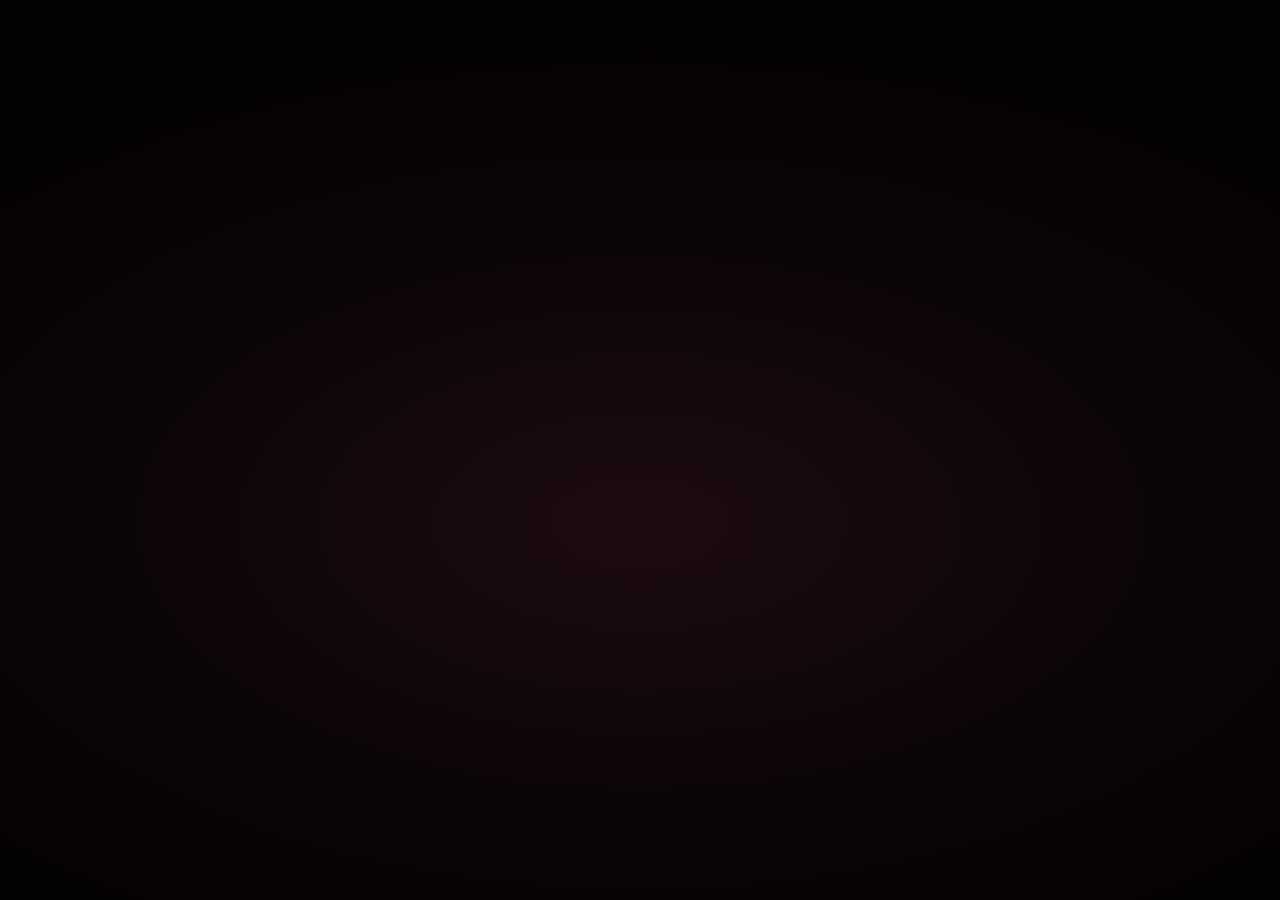
<file: film.html>
<!doctype html>
<html lang="en">
<head>
<meta charset="utf-8">
<meta name="viewport" content="width=device-width, initial-scale=1">
<title>Invitation film</title>
<link rel="preconnect" href="https://fonts.googleapis.com">
<link rel="preconnect" href="https://fonts.gstatic.com" crossorigin>
<link href="https://fonts.googleapis.com/css2?family=Cinzel:wght@400;500;600;700&family=Cormorant+Garamond:ital,wght@0,400;0,500;0,600;1,400;1,500&family=Great+Vibes&display=swap" rel="stylesheet">
<link rel="stylesheet" href="css/style.css">
<link rel="stylesheet" href="css/film.css">
<script>
/* deterministic randomness so the film renders identically every time */
(function(){let s=20270202;Math.random=function(){s|=0;s=s+0x6D2B79F5|0;let t=Math.imul(s^s>>>15,1|s);t=t+Math.imul(t^t>>>7,61|t)^t;return((t^t>>>14)>>>0)/4294967296;};})();
document.documentElement.classList.add('js');
</script>
</head>
<body class="film">
<svg width="0" height="0" style="position:absolute" aria-hidden="true">
  <defs><linearGradient id="gold-grad" x1="0" y1="0" x2="1" y2="1"><stop offset="0" stop-color="#fff2bf"/><stop offset=".3" stop-color="#e9c75f"/><stop offset=".6" stop-color="#a87b25"/><stop offset="1" stop-color="#f5d77a"/></linearGradient></defs>
</svg>

<!-- scene 2: courtyard + car + couple -->
<section id="arrival">
  <div class="camera">
    <div class="sky"><div class="stars"></div><div class="stars s2"></div><div class="moon"></div></div>
    <div class="pan" data-palace></div>
    <div class="ground"><div class="ground-glow"></div></div>
    <div class="distant-light"></div>
    <div class="car-wrap"><div class="car-shadow"></div><div class="beam-ground"></div><div class="headbeam"></div><div data-car></div></div>
    <canvas id="arrival-canvas"></canvas>
    <div class="lanterns"></div>
    <div class="fg-arch"><div class="toran"></div></div>
    <div class="pillar pillar-l"></div>
    <div class="pillar pillar-r"></div>
  </div>
  <div class="iris-flash"></div>
  <div class="couple-reveal">
    <div class="couple-halo"></div>
    <figure class="couple-frame"><div class="couple-art" data-couple></div></figure>
    <h2 class="couple-names"><span class="cn cn-bride gold-text" data-w="bride"></span><span class="cn-amp">WITH</span><span class="cn cn-groom gold-text" data-w="groom"></span></h2>
    <p class="couple-line">request the honour of your presence</p>
    <p class="couple-date" data-w="date"></p>
  </div>
</section>

<!-- scene 1: light, emblem, palace doors -->
<section id="intro">
  <div class="intro-stage">
    <div class="intro-floor"></div>
    <div class="light-spill"></div>
    <div class="doors">
      <div class="door-frame"></div><div class="door-inner-light"></div>
      <div class="door door-left"><div class="door-medallion"></div><div class="door-panel"></div><div class="door-ring"></div></div>
      <div class="door door-right"><div class="door-medallion"></div><div class="door-panel"></div><div class="door-ring"></div></div>
      <div class="door-gap"></div>
    </div>
    <div class="emblem-wrap" data-emblem></div>
    <div class="intro-copy">
      <p class="intro-kicker">॥ Shree Ganeshaya Namah ॥</p>
      <h1 class="intro-title">You are invited</h1>
      <p class="intro-sub">to the wedding of our beloved daughter<span class="intro-names"><span data-w="bride"></span> <em class="intro-with">with</em> <span data-w="groom"></span></span></p>
    </div>
  </div>
  <canvas id="intro-canvas"></canvas>
  <div class="intro-flash"></div>
</section>

<!-- scene 4: closing card -->
<section class="film-end">
  <canvas id="fe-canvas"></canvas>
  <div class="fe-frame"></div>
  <div class="fe-mono" data-emblem></div>
  <p class="fe-item fe-dear">Dear Family &amp; Friends,</p>
  <p class="fe-item fe-kick" data-w="hosts"></p>
  <p class="fe-item fe-line">invite you to the wedding of their daughter</p>
  <p class="fe-item fe-names"><span class="nm gold-text" data-w="bride"></span><span class="nm-with">with</span><span class="nm gold-text" data-w="groom"></span></p>
  <p class="fe-item fe-son">son of <span data-w="groomParents"></span></p>
  <p class="fe-item fe-date" data-w="dateLong"></p>
  <p class="fe-item fe-venue" data-w="venue"></p>
  <div class="fe-item fe-events" data-fe-events></div>
  <p class="fe-item fe-cta">Scan your invitation card to enter the palace</p>
</section>

<script src="https://cdnjs.cloudflare.com/ajax/libs/gsap/3.12.5/gsap.min.js"></script>
<script src="js/config.js"></script>
<script src="js/audio.js"></script>
<script src="js/fx.js"></script>
<script src="js/build.js"></script>
<script src="js/film.js"></script>
</body>
</html>
</file>
<file: css/style.css>
/* =========================================================
   ROYAL WEDDING — cinematic stylesheet
   ========================================================= */
:root{
  --ink:#070304;
  --night:#12070c;
  --maroon:#5c0f22;
  --velvet:#7d0a1f;
  --gold:#d4af37;
  --gold-l:#f5d77a;
  --gold-xl:#fff1c1;
  --gold-d:#9a7424;
  --ivory:#fbf3e4;
  --ivory-2:rgba(251,243,228,.74);
  --serif:"Cormorant Garamond",Georgia,"Times New Roman",serif;
  --display:"Cinzel",Georgia,serif;
  --script:"Great Vibes","Pinyon Script",cursive;
  --ease:cubic-bezier(.22,1,.36,1);
}
*,*::before,*::after{box-sizing:border-box;margin:0;padding:0}
html{background:var(--ink);-webkit-text-size-adjust:100%;overflow-anchor:none}
body{background:var(--ink);color:var(--ivory);font-family:var(--serif);font-size:clamp(17px,.5vw + 14px,21px);line-height:1.6;overflow-x:hidden;-webkit-font-smoothing:antialiased;text-rendering:optimizeLegibility}
body.is-locked{overflow:hidden}
img,svg,canvas{display:block}
button,input,select,textarea{font:inherit;color:inherit}
a{color:inherit}
::selection{background:rgba(212,175,55,.35);color:#fff}
:focus-visible{outline:2px solid var(--gold-l);outline-offset:3px}

.gold-text{background:linear-gradient(100deg,#9a7424 0%,#f5d77a 20%,#fff4c8 32%,#d4af37 48%,#8a6420 64%,#f5d77a 82%,#9a7424 100%);background-size:200% 100%;-webkit-background-clip:text;background-clip:text;color:transparent;-webkit-text-fill-color:transparent;animation:shimmer 7s linear infinite}
/* script capitals (S, R…) swash above the line box; background-clip:text only paints inside the box,
   so give gold script text breathing room or the tops get cut off */
.cn,.finale-names,.fe-names .nm,.couple-names .gold-text{padding-top:.28em;padding-bottom:.18em}
@keyframes shimmer{from{background-position:0% 0}to{background-position:-200% 0}}
@keyframes spin{to{transform:rotate(360deg)}}
@keyframes swing{from{transform:rotate(-2.4deg)}to{transform:rotate(2.4deg)}}
@keyframes flicker{0%,100%{opacity:1}8%{opacity:.82}12%{opacity:.95}30%{opacity:.88}46%{opacity:1}58%{opacity:.78}64%{opacity:.96}80%{opacity:.86}}

.eyebrow{font-family:var(--display);letter-spacing:.38em;text-transform:uppercase;font-size:.72rem;color:var(--gold)}
.sec-head{position:relative;z-index:2;text-align:center;padding:20vh 16px 8vh}
.sec-title{font-family:var(--display);font-weight:600;font-size:clamp(2.4rem,6.4vw,5.6rem);line-height:1.05;letter-spacing:.04em;color:var(--gold-l);text-shadow:0 0 34px rgba(212,175,55,.28);margin-top:.25em;perspective:700px}
.sec-sub{max-width:38ch;margin:1.1rem auto 0;font-style:italic;color:var(--ivory-2);font-size:1.15em}
.sw{display:inline-block;white-space:nowrap}
.sc{display:inline-block;will-change:transform}

/* ---------- buttons ---------- */
.btn-royal{position:relative;overflow:hidden;display:inline-flex;align-items:center;justify-content:center;gap:.6em;min-height:52px;padding:1em 2.5em;font-family:var(--display);font-size:.8rem;font-weight:600;letter-spacing:.3em;text-transform:uppercase;color:#1f0f04;background:linear-gradient(135deg,#fbeab0 0%,#d4af37 40%,#a8802a 68%,#f0cf6a 100%);border:0;border-radius:999px;cursor:pointer;box-shadow:0 12px 34px -12px rgba(212,175,55,.7),inset 0 1px 0 rgba(255,255,255,.65),inset 0 -2px 6px rgba(120,80,10,.35);transition:box-shadow .5s var(--ease)}
.btn-royal,.btn-ghost{text-decoration:none}
.btn-royal:hover{box-shadow:0 18px 46px -10px rgba(245,215,122,.85),inset 0 1px 0 rgba(255,255,255,.75),inset 0 -2px 6px rgba(120,80,10,.35)}
.btn-royal > span{position:relative;z-index:1}
.btn-ghost{position:relative;overflow:hidden;display:inline-flex;align-items:center;justify-content:center;min-height:44px;padding:.8em 1.8em;font-family:var(--display);font-size:.68rem;letter-spacing:.28em;text-transform:uppercase;color:var(--gold-l);background:transparent;border:1px solid rgba(212,175,55,.5);border-radius:999px;cursor:pointer;transition:background .4s,border-color .4s,color .4s}
.btn-ghost:hover{background:rgba(212,175,55,.12);border-color:var(--gold-l);color:var(--gold-xl)}
.ripple{position:absolute;border-radius:50%;pointer-events:none;background:radial-gradient(circle,rgba(255,255,255,.85),rgba(255,236,170,.35) 40%,transparent 70%)}

/* ---------- cursor + global fx ---------- */
.cursor{display:none}
.has-cursor .cursor{display:block}
.cursor-dot,.cursor-ring{position:fixed;left:0;top:0;pointer-events:none;z-index:10000;border-radius:50%}
.cursor-dot{width:6px;height:6px;margin:-3px 0 0 -3px;background:var(--gold-xl);box-shadow:0 0 12px 2px rgba(245,215,122,.8)}
.cursor-ring{width:38px;height:38px;margin:-19px 0 0 -19px;border:1px solid rgba(212,175,55,.55);transition:width .4s var(--ease),height .4s var(--ease),margin .4s var(--ease),background-color .4s,border-color .4s}
.cursor.is-hover .cursor-ring{width:68px;height:68px;margin:-34px 0 0 -34px;background:rgba(212,175,55,.08);border-color:var(--gold-l)}
.cursor.is-down .cursor-ring{width:26px;height:26px;margin:-13px 0 0 -13px}
@media (hover:hover) and (pointer:fine){.has-cursor,.has-cursor a,.has-cursor button,.has-cursor label{cursor:none}}
#fx-global{position:fixed;inset:0;width:100vw;height:100vh;pointer-events:none;z-index:150}

/* =========================================================
   INTRO
   ========================================================= */
#intro{position:fixed;inset:0;z-index:200;overflow:hidden;background:radial-gradient(ellipse 80% 60% at 50% 58%,#1d0b11 0%,#0a0406 55%,#030102 100%)}
#intro-canvas{position:absolute;inset:0;width:100%;height:100%;z-index:5;pointer-events:none}
.intro-stage{position:absolute;inset:0;perspective:1500px;perspective-origin:50% 42%;transform-origin:50% 50%}
.intro-floor{position:absolute;left:0;right:0;bottom:0;height:16vh;background:linear-gradient(to bottom,rgba(70,20,26,0),rgba(70,20,26,.55) 25%,#14060a);opacity:0}
.doors{--dw:min(76vw,540px);--dh:min(70vh,700px);position:absolute;left:50%;bottom:9vh;width:var(--dw);height:var(--dh);margin-left:calc(var(--dw) / -2);transform-style:preserve-3d;opacity:0}
.door-frame{position:absolute;inset:-24px -24px -4px;border-radius:50% 50% 0 0/26% 26% 0 0;background:linear-gradient(90deg,#5e4012,#e6c463 14%,#8a6420 30%,#d4af37 50%,#8a6420 70%,#e6c463 86%,#5e4012);box-shadow:0 0 80px rgba(212,175,55,.18);transform:translateZ(-2px)}
.door-frame::before{content:"";position:absolute;inset:9px 9px 0;border-radius:50% 50% 0 0/26% 26% 0 0;background:#120508}
.door-inner-light{position:absolute;inset:0;border-radius:50% 50% 0 0/26% 26% 0 0;background:radial-gradient(ellipse 60% 58% at 50% 62%,#fffdf5 0%,#ffeab0 22%,#f2b552 48%,#8a4214 78%,#2a0d05 100%);transform:translateZ(-1px)}
.door{position:absolute;top:0;bottom:0;width:50%;overflow:hidden;
  background:
    radial-gradient(circle at 50% 50%,#ffe9a6 0 1.5px,#a57a26 2.1px,rgba(0,0,0,.45) 3.1px,transparent 3.6px) 0 0/28px 28px,
    linear-gradient(90deg,#2c0710,#5d1022 30%,#6e1427 50%,#5d1022 70%,#2c0710);
  box-shadow:inset 0 0 0 3px #c79a3a,inset 0 0 0 9px #2a0a10,inset 0 0 0 11px #a8802a,inset 0 0 80px rgba(0,0,0,.75)}
.door-left{left:0;transform-origin:0% 50%;border-radius:100% 0 0 0/26% 0 0 0}
.door-right{right:0;transform-origin:100% 50%;border-radius:0 100% 0 0/0 26% 0 0}
.door-medallion{position:absolute;left:50%;top:40%;width:64%;aspect-ratio:1;transform:translate(-50%,-50%);border-radius:50%;
  background:radial-gradient(circle,#f5d77a 0 7%,#4a0c1a 8% 33%,#d4af37 34% 36%,transparent 37%),repeating-conic-gradient(from 0deg,#e2bd52 0 5deg,#6e4c16 5deg 10deg);
  -webkit-mask:radial-gradient(circle,#000 0 68%,transparent 69%);mask:radial-gradient(circle,#000 0 68%,transparent 69%);opacity:.75}
.door-panel{position:absolute;left:14%;right:14%;top:62%;bottom:5%;border:2px solid rgba(212,175,55,.72);border-radius:4px;box-shadow:inset 0 0 0 6px rgba(0,0,0,.3),inset 0 0 0 8px rgba(212,175,55,.32)}
.door-ring{position:absolute;top:56%;width:24px;height:24px;border-radius:50%;border:3px solid #d4af37;box-shadow:0 3px 5px rgba(0,0,0,.6),inset 0 0 3px rgba(0,0,0,.6)}
.door-left .door-ring{right:9%}
.door-right .door-ring{left:9%}
.door-gap{position:absolute;left:50%;top:4%;bottom:0;width:3px;margin-left:-1.5px;background:linear-gradient(to bottom,transparent,#fff7d6 14%,#ffd77a 70%,#ffb84d);box-shadow:0 0 18px 4px rgba(255,214,120,.8),0 0 80px 22px rgba(255,180,70,.4);opacity:0;transform:translateZ(1px)}
.light-spill{position:absolute;left:50%;bottom:0;width:min(110vw,1000px);height:11vh;margin-left:calc(min(110vw,1000px) / -2);background:radial-gradient(ellipse 28% 100% at 50% 0%,rgba(255,224,150,.6),rgba(255,180,80,.16) 55%,transparent 78%);opacity:0;transform-origin:50% 0}
.emblem-wrap{--es:min(46vw,240px);position:absolute;left:50%;top:50%;width:var(--es);height:var(--es);margin:calc(var(--es) / -2) 0 0 calc(var(--es) / -2);opacity:0;z-index:6;filter:drop-shadow(0 0 16px rgba(245,215,122,.55))}
.emblem-wrap svg,[data-emblem] svg{width:100%;height:100%}
.intro-copy{--cw:min(90vw,500px);position:absolute;left:50%;bottom:calc(9vh + min(70vh,700px) * .1);width:var(--cw);margin-left:calc(var(--cw) / -2);text-align:center;z-index:7;padding:26px 14px}
.js .intro-copy{opacity:0} /* hidden until the sparkle intro reveals it (avoids a flash of the text before JS/fonts load) */
.intro-copy::before{content:"";position:absolute;inset:-12% -10%;background:radial-gradient(ellipse at center,rgba(8,2,4,.88),rgba(8,2,4,.6) 48%,transparent 72%);z-index:-1}
.intro-kicker{font-family:var(--display);font-size:.7rem;letter-spacing:.3em;color:var(--gold)}
.intro-guest{font-family:var(--display);font-size:.95rem;letter-spacing:.16em;color:var(--ivory);margin-top:.9em}
.intro-title{font-family:var(--script);font-weight:400;font-size:clamp(3rem,9vw,5rem);line-height:1.1;margin:.15em 0 .05em;color:var(--gold-l);text-shadow:0 0 26px rgba(245,215,122,.45)}
.intro-sub{font-style:italic;font-size:1.08em;color:var(--ivory-2)}
.intro-names{display:block;font-family:var(--display);font-style:normal;font-size:1.2em;letter-spacing:.14em;color:var(--ivory);margin-top:.35em}
.intro-actions{margin-top:1.5em;display:flex;flex-direction:column;align-items:center;gap:12px}
.sound-pref{background:none;border:0;color:var(--ivory-2);font-family:var(--display);font-size:.64rem;letter-spacing:.28em;text-transform:uppercase;cursor:pointer;padding:8px 12px;min-height:36px}
.sound-pref[aria-pressed="false"]{opacity:.55;text-decoration:line-through}
.skip-intro{position:absolute;right:18px;bottom:18px;z-index:9;background:none;border:1px solid rgba(212,175,55,.25);border-radius:999px;color:rgba(251,243,228,.55);font-family:var(--display);font-size:.6rem;letter-spacing:.26em;text-transform:uppercase;padding:8px 14px;cursor:pointer}
.skip-intro:hover{color:var(--gold-l);border-color:var(--gold)}
.intro-flash{position:absolute;inset:0;z-index:8;background:radial-gradient(circle at 50% 50%,#fffaf0,#ffe5a6 60%,#f0bb5c);opacity:0;pointer-events:none}

/* =========================================================
   NAV / MENU / MUSIC
   ========================================================= */
.nav{position:fixed;top:0;left:0;right:0;z-index:130;display:flex;align-items:center;justify-content:space-between;padding:14px clamp(16px,3vw,40px);pointer-events:none;transition:transform .6s var(--ease);opacity:0;visibility:hidden}
.nav > *{pointer-events:auto}
.nav.is-hidden{transform:translateY(-120%)}
.nav-mono{display:block;width:54px;height:54px;transition:transform 1.4s var(--ease);filter:drop-shadow(0 0 8px rgba(212,175,55,.4))}
.nav-mono:hover{transform:rotate(360deg) scale(1.06)}
.menu-btn{display:flex;align-items:center;gap:12px;min-height:44px;background:rgba(10,4,6,.5);-webkit-backdrop-filter:blur(10px);backdrop-filter:blur(10px);border:1px solid rgba(212,175,55,.35);border-radius:999px;padding:10px 18px;font-family:var(--display);font-size:.7rem;letter-spacing:.28em;text-transform:uppercase;color:var(--gold-l);cursor:pointer}
.menu-lines{position:relative;width:22px;height:10px}
.menu-lines i{position:absolute;left:0;right:0;height:1.5px;background:var(--gold-l);transition:transform .5s var(--ease),top .5s var(--ease)}
.menu-lines i:first-child{top:0}
.menu-lines i:last-child{top:8.5px}
.menu-open .menu-lines i:first-child{top:4.25px;transform:rotate(45deg)}
.menu-open .menu-lines i:last-child{top:4.25px;transform:rotate(-45deg)}
.menu{position:fixed;inset:0;z-index:125;display:grid;place-items:center;background:radial-gradient(circle at 85% 8%,#3a0d1c,#12060b 55%,#070304);clip-path:circle(0% at calc(100% - 70px) 40px);visibility:hidden}
.menu::before{content:"";position:absolute;inset:4vmin;border:1px solid rgba(212,175,55,.18);border-radius:24px;pointer-events:none}
.menu ul{list-style:none;text-align:center}
.menu li{overflow:hidden}
.menu a{display:inline-block;font-family:var(--display);font-size:clamp(1.6rem,4.6vw,3.4rem);letter-spacing:.06em;text-decoration:none;color:var(--ivory);padding:.12em .4em;transition:color .35s,letter-spacing .5s var(--ease)}
.menu a:hover{color:var(--gold-l);letter-spacing:.12em}
.menu a span{display:inline-block;width:2.4em;font-family:var(--serif);font-style:italic;font-size:.42em;color:var(--gold);vertical-align:middle}
.music-btn{position:fixed;right:clamp(16px,2.5vw,32px);bottom:clamp(16px,2.5vw,32px);z-index:130;display:flex;align-items:center;gap:10px;min-height:44px;padding:12px 18px;border-radius:999px;background:rgba(10,4,6,.6);-webkit-backdrop-filter:blur(10px);backdrop-filter:blur(10px);border:1px solid rgba(212,175,55,.4);color:var(--gold-l);font-family:var(--display);font-size:.62rem;letter-spacing:.24em;text-transform:uppercase;cursor:pointer;opacity:0;visibility:hidden;box-shadow:0 10px 30px -10px rgba(0,0,0,.8)}
.mb-bars{display:flex;align-items:flex-end;gap:3px;height:14px}
.mb-bars i{width:2px;height:100%;background:var(--gold-l);transform-origin:bottom;transform:scaleY(.25);border-radius:2px}
.music-btn[aria-pressed="true"] .mb-bars i{animation:eq 1s ease-in-out infinite}
.music-btn[aria-pressed="true"] .mb-bars i:nth-child(2){animation-delay:-.4s}
.music-btn[aria-pressed="true"] .mb-bars i:nth-child(3){animation-delay:-.7s}
.music-btn[aria-pressed="true"] .mb-bars i:nth-child(4){animation-delay:-.2s}
@keyframes eq{0%,100%{transform:scaleY(.25)}50%{transform:scaleY(1)}}

/* =========================================================
   ARRIVAL
   ========================================================= */
#arrival{position:relative;height:100vh;overflow:hidden;background:#05030a}
.camera{position:absolute;inset:0;will-change:transform}
.sky{position:absolute;inset:0;background:linear-gradient(180deg,#03040f 0%,#0d0a25 28%,#2a1238 55%,#5c2034 74%,#8a3a2a 84%,#2a0e12 100%)}
.stars{position:absolute;left:0;top:0;width:2px;height:2px;border-radius:50%;animation:twinkle 3.4s ease-in-out infinite alternate}
.stars.s2{width:1px;height:1px;animation-delay:-1.7s}
@keyframes twinkle{from{opacity:.35}to{opacity:1}}
.moon{position:absolute;top:9vh;right:16vw;width:8vh;height:8vh;border-radius:50%;background:radial-gradient(circle at 36% 34%,#fffbe8,#f3e2b0 58%,#d6c08a);box-shadow:0 0 60px 18px rgba(255,240,200,.22),0 0 180px 70px rgba(255,220,160,.1)}
.pan{position:absolute;left:0;bottom:19vh;height:62vh;width:max(118vw,165vh);will-change:transform}
.palace{width:100%;height:100%;overflow:visible}
.palace .win{fill:#1f0c14;stroke:rgba(212,175,55,.28);stroke-width:1.5}
.palace .finial{fill:none;stroke:#c9a54a;stroke-width:4}
.palace .finial-ball{fill:#d9b552}
.palace .gate-lit{opacity:0}
.ground{position:absolute;left:0;right:0;bottom:0;height:20vh;background:linear-gradient(#3a1a1c,#1a0a0c 40%,#0c0506);overflow:hidden}
.ground::before{content:"";position:absolute;left:-50%;right:-50%;top:0;height:220%;background:repeating-linear-gradient(90deg,rgba(212,175,55,.1) 0 1px,transparent 1px 90px),repeating-linear-gradient(0deg,rgba(212,175,55,.07) 0 1px,transparent 1px 60px);transform:perspective(300px) rotateX(62deg);transform-origin:50% 0}
.ground-glow{position:absolute;inset:0;background:radial-gradient(ellipse 42% 80% at 50% 0%,rgba(255,200,110,.34),transparent 72%),radial-gradient(ellipse 90% 40% at 50% 0%,rgba(255,170,80,.14),transparent);opacity:0}
.distant-light{position:absolute;left:4vw;bottom:12vh;width:70px;height:70px;margin:-35px;border-radius:50%;background:radial-gradient(circle,#fffbe6 0 7%,rgba(255,230,160,.75) 18%,rgba(255,200,120,.22) 42%,transparent 70%);opacity:0;z-index:2}
.car-wrap{position:absolute;left:0;bottom:4vh;width:min(62vw,640px);aspect-ratio:640/240;z-index:3}
.car{position:absolute;inset:0;width:100%;height:100%;overflow:visible}
.car-shadow{position:absolute;left:3%;right:1%;bottom:-4%;height:18%;background:radial-gradient(ellipse at center,rgba(0,0,0,.8),transparent 70%)}
.headbeam{position:absolute;left:91%;top:26%;width:min(72vw,820px);height:96%;background:linear-gradient(90deg,rgba(255,246,214,.65),rgba(255,230,170,.2) 42%,transparent 85%);clip-path:polygon(0 18%,100% 0,100% 100%,0 32%);mix-blend-mode:screen;filter:blur(3px);pointer-events:none;opacity:0}
.beam-ground{position:absolute;left:95%;bottom:-12%;width:min(48vw,560px);height:42%;background:radial-gradient(ellipse at 18% 50%,rgba(255,230,170,.38),transparent 70%);mix-blend-mode:screen;opacity:0}
.car-chassis-bob{animation:idle .18s ease-in-out infinite alternate}
@keyframes idle{from{transform:translateY(0)}to{transform:translateY(.7px)}}
.pennant{animation:pennant .5s ease-in-out infinite alternate;transform-box:fill-box;transform-origin:0% 50%}
@keyframes pennant{from{transform:skewY(-6deg) scaleX(1)}to{transform:skewY(6deg) scaleX(.86)}}
#arrival-canvas{position:absolute;inset:0;width:100%;height:100%;pointer-events:none;z-index:4}
.lanterns{position:absolute;inset:0;pointer-events:none;z-index:4}
.lantern{position:absolute;top:0;width:clamp(26px,2.8vw,44px);transform-origin:50% 0;animation:swing 4.5s ease-in-out infinite alternate}
.lantern .string{width:1px;height:var(--len,120px);margin:0 auto;background:linear-gradient(rgba(212,175,55,.15),rgba(212,175,55,.75))}
.lantern .cap{width:60%;height:6px;margin:0 auto;background:#b88a2c;border-radius:3px 3px 0 0}
.lantern .body{position:relative;width:100%;aspect-ratio:.72;background:linear-gradient(90deg,#4a1608,#c4561a 28%,#ffc266 50%,#c4561a 72%,#4a1608);clip-path:polygon(28% 0,72% 0,100% 18%,100% 82%,72% 100%,28% 100%,0 82%,0 18%);filter:brightness(.3) saturate(.6);transition:filter 1.2s ease}
.lantern .body::after{content:"";position:absolute;inset:0;background:repeating-linear-gradient(90deg,transparent 0 22%,rgba(60,20,4,.55) 22% 25%)}
.lantern .glow{position:absolute;left:50%;top:calc(var(--len,120px) + 6px + 1.5vw);width:420%;aspect-ratio:1;transform:translate(-50%,-50%);border-radius:50%;background:radial-gradient(circle,rgba(255,196,96,.55),rgba(255,150,50,.14) 38%,transparent 66%);opacity:0;transition:opacity 1.2s ease}
.lantern.lit .body{filter:brightness(1.05) saturate(1.1)}
.lantern.lit .glow{opacity:1;animation:flicker 2.6s steps(12) infinite}
.fg-arch{position:absolute;left:0;right:0;top:0;height:21vh;z-index:5;background:linear-gradient(#060203,#14070b);-webkit-mask:radial-gradient(ellipse 50% 100% at 50% 100%,transparent 97%,#000 98%);mask:radial-gradient(ellipse 50% 100% at 50% 100%,transparent 97%,#000 98%)}
.toran{position:absolute;inset:0}
.toran i{position:absolute;top:0;width:10px;height:var(--l,60px);margin-left:-5px;background:radial-gradient(circle,#ffa31a 0 3.6px,#e06a00 4px,transparent 4.6px) 0 0/10px 9px repeat-y;transform-origin:50% 0;animation:swing 3.4s ease-in-out infinite alternate}
.toran i:nth-child(3n){background-image:radial-gradient(circle,#ffd23f 0 3.6px,#d79a00 4px,transparent 4.6px)}
.pillar{position:absolute;top:0;bottom:0;width:clamp(44px,8vw,140px);z-index:6;background:linear-gradient(90deg,#070204,#1d0a10 45%,#2d1219 62%,#0c0406);box-shadow:0 0 60px 24px rgba(0,0,0,.6)}
.pillar::before,.pillar::after{content:"";position:absolute;left:-12%;right:-12%;height:4.5vh;background:linear-gradient(#3a1a22,#120609);border-top:2px solid rgba(212,175,55,.38);border-bottom:2px solid rgba(212,175,55,.38)}
.pillar::before{top:18vh}
.pillar::after{bottom:0;height:7vh}
.pillar-l{left:0}
.pillar-r{right:0}
/* bigger, high-contrast pill so it reads over the bright palace */
.arrival-hint{position:absolute;left:0;right:0;top:22vh;z-index:7;width:fit-content;max-width:calc(100% - 32px);margin:0 auto;padding:12px 26px 10px;text-align:center;font-family:var(--display);font-weight:700;font-size:clamp(.82rem,1.6vw,1.05rem);line-height:1.5;letter-spacing:.24em;text-transform:uppercase;color:var(--gold-xl);background:rgba(12,4,8,.78);border:1px solid rgba(245,215,122,.6);border-radius:999px;box-shadow:0 10px 30px rgba(0,0,0,.6),0 0 24px rgba(212,175,55,.25);opacity:0;text-shadow:0 1px 2px #000}
.arrival-hint.gone{opacity:0!important;transition:opacity .5s}
.arrival-hint span{display:block;width:2px;height:30px;margin:8px auto 0;background:linear-gradient(var(--gold-l),transparent);animation:hint 1.8s var(--ease) infinite}
@keyframes hint{0%{transform:scaleY(0);transform-origin:top}50%{transform:scaleY(1);transform-origin:top}51%{transform-origin:bottom}100%{transform:scaleY(0);transform-origin:bottom}}
.iris-flash{position:absolute;inset:0;z-index:19;background:radial-gradient(circle at 50% 55%,#fff8e6,#ffe0a0 55%,#e0a040);opacity:0;pointer-events:none}
.couple-reveal{position:absolute;inset:0;z-index:20;display:flex;flex-direction:column;align-items:center;justify-content:center;gap:1.4vh;padding:70px 16px 24px;text-align:center;background:radial-gradient(ellipse at 50% 42%,#4a1426 0%,#1a070d 58%,#070304 100%);overflow:hidden}
.couple-halo{position:absolute;left:50%;top:42%;width:min(130vw,980px);aspect-ratio:1;margin:calc(min(130vw,980px) / -2) 0 0 calc(min(130vw,980px) / -2);border-radius:50%;background:repeating-conic-gradient(from 0deg,rgba(245,215,122,.13) 0 3deg,transparent 3deg 10deg);-webkit-mask:radial-gradient(circle,#000 12%,transparent 64%);mask:radial-gradient(circle,#000 12%,transparent 64%);animation:spin 80s linear infinite}
.couple-frame{position:relative;height:min(44vh,380px);aspect-ratio:3/4;border-radius:999px 999px 14px 14px/62% 62% 14px 14px;overflow:hidden;background:#1a070d;box-shadow:0 0 0 2px rgba(245,215,122,.8),0 0 0 9px #14060a,0 0 0 10px rgba(212,175,55,.4),0 0 70px 6px rgba(212,175,55,.3)}
.couple-frame img{position:absolute;inset:0;width:100%;height:100%;object-fit:cover}
.couple-art{position:absolute;inset:0;background:radial-gradient(ellipse at 50% 30%,#6a1a2e,#2a0912 70%)}
.couple-art svg{position:absolute;left:6%;right:6%;bottom:0;width:88%;height:auto}
.couple-names{position:relative;font-family:var(--script);font-weight:400;font-size:clamp(2.3rem,10.5vw,7rem);line-height:1.2;display:flex;align-items:center;justify-content:center;flex-wrap:nowrap;gap:.2em .45em;margin-top:2.6vh;filter:drop-shadow(0 4px 10px rgba(0,0,0,.6)) drop-shadow(0 0 18px rgba(212,175,55,.3))}
.cn{display:inline-block;padding:.28em .14em .18em}
.cn-amp{display:inline-block;font-family:var(--display);font-size:clamp(.62rem,1.6vw,.9rem);letter-spacing:.34em;text-indent:.34em;color:var(--gold);padding:.6em 0;border-top:1px solid rgba(212,175,55,.6);border-bottom:1px solid rgba(212,175,55,.6);line-height:1}
.couple-line{position:relative;font-style:italic;color:var(--ivory-2);font-size:1.1em}
.couple-date{position:relative;font-family:var(--display);letter-spacing:.34em;color:var(--gold-l);font-size:.85rem}

/* =========================================================
   INVITATION ENVELOPE
   ========================================================= */
.invitation{position:relative;height:100vh;overflow:hidden;background:radial-gradient(ellipse at 50% 28%,#3e1424,#15060c 60%,#070304)}
.inv-stage{position:relative;z-index:2;height:100%;display:grid;place-items:center;padding:0 16px}
.inv-intro{position:absolute;left:0;right:0;top:12vh;text-align:center;font-family:var(--script);font-size:clamp(2rem,5vw,3.4rem);color:var(--gold-l);line-height:1.2}
.inv-intro span{display:block;font-family:var(--display);font-size:.62rem;letter-spacing:.34em;text-transform:uppercase;color:var(--ivory-2);margin-top:6px}
.envelope{--ew:min(86vw,600px);position:relative;width:var(--ew);aspect-ratio:4/3;margin-top:8vh}
.env-back{position:absolute;inset:0;z-index:1;border-radius:10px;background:linear-gradient(#5a0d1f,#3c0714);box-shadow:0 50px 90px -30px #000}
.env-front{position:absolute;inset:0;z-index:3;border-radius:10px;background:linear-gradient(165deg,#86172d,#4c0a19);clip-path:polygon(0 0,50% 56%,100% 0,100% 100%,0 100%);box-shadow:inset 0 0 0 1px rgba(212,175,55,.3)}
.env-front::after{content:"";position:absolute;left:6%;right:6%;bottom:8%;height:1px;background:linear-gradient(90deg,transparent,rgba(212,175,55,.6),transparent)}
.env-flap{position:absolute;left:0;right:0;top:0;height:60%;z-index:4;transform-origin:50% 0}
.flap-face{position:absolute;inset:0;background:linear-gradient(#c79a3a,#8a6420);clip-path:polygon(0 0,100% 0,50% 100%)}
.flap-face::after{content:"";position:absolute;inset:0 3px 6px;background:linear-gradient(#97213a,#62101f);clip-path:polygon(0 0,100% 0,50% 100%)}
.wax-seal{position:absolute;left:50%;top:60%;width:21%;aspect-ratio:1;margin:-10.5% 0 0 -10.5%;z-index:5}
.seal-glow{position:absolute;inset:-30%;border-radius:50%;background:radial-gradient(circle,rgba(255,236,170,.9),transparent 65%);opacity:0}
.seal-half{position:absolute;inset:0;padding:15%;border-radius:48% 52% 46% 54%/52% 46% 54% 48%;background:radial-gradient(circle at 35% 30%,#d8405a,#9a1028 50%,#5e0716);box-shadow:0 6px 14px rgba(0,0,0,.5),inset 0 -5px 10px rgba(0,0,0,.35),inset 0 5px 8px rgba(255,255,255,.18)}
.seal-l{clip-path:inset(0 50% 0 0)}
.seal-r{clip-path:inset(0 0 0 50%)}
.inv-card{position:absolute;left:4.5%;right:4.5%;top:4.5%;bottom:4.5%;z-index:2;container-type:inline-size;display:flex;flex-direction:column;align-items:center;justify-content:center;gap:1.6cqw;padding:5cqw 6cqw;text-align:center;color:#4a2412;border-radius:6px;background:radial-gradient(ellipse at 50% 0%,#fffaf0,#f7ead0 60%,#efdcb6);box-shadow:0 20px 40px -20px rgba(0,0,0,.6)}
.inv-card .card-border{position:absolute;inset:0;width:100%;height:100%}
.card-border rect{fill:none;stroke:url(#gold-grad);stroke-width:1.6;stroke-dasharray:1;stroke-dashoffset:0}
.card-border rect.i{stroke-width:.7;opacity:.7}
.ic-mono{width:13cqw;height:13cqw}
.ic-small{font-style:italic;font-size:2.7cqw;line-height:1.35;color:#6b3a1e;max-width:70cqw}
.ic-hosts{font-family:var(--display);font-size:3cqw;letter-spacing:.08em;color:#5a2a10}
.intro-with,.ic-names em{font-style:italic}
.finale-from{font-family:var(--display);font-size:.8rem;letter-spacing:.18em;color:var(--ivory);margin:.2em 0 .6em}
.ic-names{font-weight:400;display:flex;align-items:center;gap:3.5cqw;margin:1cqw 0}
.ic-names .nm{font-family:var(--script);font-size:11cqw;line-height:1.15;color:#5e0a16;padding:0 .08em;text-shadow:0 1px 0 rgba(255,255,255,.35),0 2px 6px rgba(90,10,22,.18)}
.ic-names .nm-with{font-family:var(--display);font-size:2.2cqw;letter-spacing:.3em;color:#a8802a;padding:.8cqw 0;border-top:1px solid rgba(168,128,42,.6);border-bottom:1px solid rgba(168,128,42,.6)}
.ic-date{font-family:var(--display);font-size:3.2cqw;letter-spacing:.14em;color:#5a2a10}
.ic-venue{font-family:var(--display);font-size:2.4cqw;letter-spacing:.3em;text-transform:uppercase;color:#a8802a}
.sheer{position:absolute;top:0;bottom:0;width:52%;z-index:6;pointer-events:none;background:repeating-linear-gradient(90deg,rgba(245,215,122,.08) 0,rgba(255,240,210,.22) 2%,rgba(245,215,122,.05) 4.5%),linear-gradient(rgba(60,14,26,.85),rgba(30,6,12,.9));box-shadow:inset 0 -50px 60px rgba(0,0,0,.4)}
.sheer-l{left:0;border-right:1px solid rgba(245,215,122,.3)}
.sheer-r{right:0;border-left:1px solid rgba(245,215,122,.3)}
.chandelier-hang{position:absolute;left:50%;top:0;width:clamp(120px,14vw,190px);margin-left:calc(clamp(120px,14vw,190px) / -2);z-index:1}
.ch-swing{transform-origin:50% 0;animation:swing 5s ease-in-out infinite alternate}
.ch-swing svg{width:100%;height:auto;overflow:visible}
.ch-glow{animation:flicker 3s steps(10) infinite}

/* =========================================================
   STORY
   ========================================================= */
.story{position:relative;overflow:hidden;background:linear-gradient(#070304,#140810 25%,#1d0b14 75%,#0d0508);padding-bottom:16vh}
.peacock{position:absolute;top:18vh;width:clamp(90px,12vw,180px);opacity:.55;pointer-events:none;z-index:1}
.peacock svg{width:100%;height:auto;transform-origin:50% 100%;animation:swing 6s ease-in-out infinite alternate}
.pk-l{left:2vw}
.pk-r{right:2vw;transform:scaleX(-1)}
.timeline{position:relative;max-width:1100px;margin:0 auto;padding:4vh 16px 4vh}
.tl-track{position:absolute;left:50%;top:0;bottom:0;width:2px;margin-left:-1px;background:rgba(212,175,55,.14)}
.tl-fill{position:absolute;inset:0;background:linear-gradient(var(--gold-xl),var(--gold) 40%,var(--gold-d));transform-origin:top;box-shadow:0 0 14px rgba(212,175,55,.6)}
.js:not(.rm) .tl-fill{transform:scaleY(0)}
.tl-head{position:absolute;left:50%;top:0;width:14px;height:14px;margin:-7px 0 0 -7px;border-radius:50%;background:var(--gold-xl);box-shadow:0 0 18px 6px rgba(245,215,122,.7)}
.milestone{position:relative;display:grid;grid-template-columns:1fr 1fr;gap:clamp(48px,9vw,140px);align-items:center;padding:9vh 0}
.milestone.right .ms-photo{order:2}
.ms-marker{position:absolute;left:50%;top:50%;width:24px;height:24px;margin:-12px 0 0 -12px;border-radius:50%;border:1px solid rgba(212,175,55,.45);background:#14080c;transition:box-shadow .8s var(--ease),border-color .8s,transform .8s var(--ease);z-index:2}
.ms-marker::after{content:"";position:absolute;inset:6px;border-radius:50%;background:var(--gold-d);transition:background .6s,box-shadow .6s}
.milestone.is-on .ms-marker{border-color:var(--gold-l);transform:scale(1.25);box-shadow:0 0 0 7px rgba(212,175,55,.12),0 0 34px 8px rgba(245,215,122,.5)}
.milestone.is-on .ms-marker::after{background:var(--gold-xl);box-shadow:0 0 10px var(--gold-l)}
.ms-photo{position:relative;aspect-ratio:4/5;max-width:420px;width:100%;justify-self:center;border-radius:999px 999px 16px 16px/40% 40% 16px 16px;overflow:hidden;box-shadow:0 0 0 1px rgba(212,175,55,.6),0 0 0 9px #120609,0 0 0 10px rgba(212,175,55,.35),0 40px 70px -30px #000;transition:transform .8s var(--ease)}
.ms-photo:hover{transform:translateY(-6px) scale(1.02)}
.ms-media{position:absolute;inset:0;overflow:hidden}
.ms-media > *{transition:transform 1.2s var(--ease)}
.ms-photo:hover .ms-media > *{transform:scale(1.07)}
.ms-curtain{position:absolute;top:0;bottom:0;width:50.5%;z-index:2;background:repeating-linear-gradient(90deg,#4a0612 0,#8c1028 8%,#b3203a 13%,#7a0b22 19%,#4a0612 25%)}
.ms-curtain.l{left:0;transform-origin:0 50%}
.ms-curtain.r{right:0;transform-origin:100% 50%}
.ms-date{display:flex;align-items:baseline;gap:.5em;font-family:var(--display);color:var(--gold);letter-spacing:.12em;overflow:hidden}
.ms-day{font-size:2.6em;line-height:1;color:var(--gold-l);display:inline-block}
.ms-month{font-size:.8em;text-transform:uppercase;letter-spacing:.3em}
.ms-year{font-size:.8em;letter-spacing:.2em;font-variant-numeric:tabular-nums}
.ms-title{font-family:var(--script);font-weight:400;font-size:clamp(2.4rem,4.4vw,3.6rem);line-height:1.1;color:var(--ivory);margin:.2em 0 .25em}
.ms-body{color:var(--ivory-2);max-width:36ch}
.milestone.right .ms-text{text-align:right;justify-self:end}
.milestone.right .ms-date{justify-content:flex-end}
.milestone.right .ms-body{margin-left:auto}

/* placeholder art (shown when no photo) */
.art{position:absolute;inset:0;display:grid;place-items:center;background:var(--art-bg,radial-gradient(circle at 50% 35%,#7a1a2e,#3a0a16 60%,#1a0409))}
.art::before{content:"";position:absolute;inset:0;background:repeating-conic-gradient(from 0deg at 50% 42%,rgba(245,215,122,.07) 0 5deg,transparent 5deg 11deg)}
.art::after{content:"";position:absolute;inset:7%;border:1px solid rgba(245,215,122,.32);border-radius:999px 999px 10px 10px/40% 40% 10px 10px}
.art svg{position:relative;width:44%;height:auto;stroke:var(--gold-l);fill:none;stroke-width:1.4;stroke-linecap:round;stroke-linejoin:round;filter:drop-shadow(0 0 8px rgba(245,215,122,.45))}
.art[data-bg="maroon"]{--art-bg:radial-gradient(circle at 50% 35%,#7a1a2e,#3a0a16 60%,#1a0409)}
.art[data-bg="emerald"]{--art-bg:radial-gradient(circle at 50% 35%,#1f5a4a,#0f3329 60%,#06150f)}
.art[data-bg="indigo"]{--art-bg:radial-gradient(circle at 50% 35%,#33397a,#171a45 60%,#0a0b22)}
.art[data-bg="saffron"]{--art-bg:radial-gradient(circle at 50% 35%,#c06a1c,#6a300a 60%,#2e1404)}
.art[data-bg="plum"]{--art-bg:radial-gradient(circle at 50% 35%,#6a2268,#320d32 60%,#160516)}
.art[data-bg="teal"]{--art-bg:radial-gradient(circle at 50% 35%,#1d6170,#0b2d35 60%,#041318)}
.ms-media img,.media img{position:absolute;inset:0;width:100%;height:100%;object-fit:cover}

/* =========================================================
   GALLERY
   ========================================================= */
.gallery{position:relative;height:100vh;overflow:hidden;background-color:#1a0710;display:flex;flex-direction:column;justify-content:center}
.gallery::before{content:"";position:absolute;inset:0;background:radial-gradient(ellipse at 50% 120%,rgba(212,175,55,.12),transparent 60%);pointer-events:none}
.gal-head{position:absolute;top:11vh;left:clamp(16px,6vw,90px);z-index:2}
.gal-head .sec-title{font-size:clamp(2rem,4.6vw,4rem)}
.gal-track{position:relative;display:flex;align-items:center;gap:clamp(28px,5vw,80px);padding:12vh 12vw 0 clamp(16px,42vw,600px);width:max-content;will-change:transform}
.gal-item{flex:0 0 auto;width:clamp(220px,26vw,380px)}
.gal-item:nth-child(even){margin-top:10vh}
.frame3d{position:relative;aspect-ratio:3/4;max-height:58vh;border-radius:999px 999px 12px 12px/34% 34% 12px 12px;padding:10px;background:linear-gradient(135deg,#8a6420,#f5d77a 30%,#a8802a 55%,#f0cf6a 80%,#7a5518);box-shadow:0 50px 90px -30px rgba(0,0,0,.95)}
.frame-inner{position:relative;width:100%;height:100%;border-radius:999px 999px 6px 6px/34% 34% 6px 6px;overflow:hidden;background:#120609}
.media{position:absolute;top:0;bottom:0;left:-14%;right:-14%}
.gal-item figcaption{margin-top:18px;text-align:center;font-family:var(--display);font-size:.66rem;letter-spacing:.32em;text-transform:uppercase;color:var(--gold)}
.gal-item figcaption em{display:block;font-family:var(--script);font-size:2rem;letter-spacing:0;text-transform:none;color:var(--ivory);font-style:normal;line-height:1.2}
.gal-progress{position:absolute;left:clamp(16px,6vw,90px);right:clamp(16px,6vw,90px);bottom:6vh;height:1px;background:rgba(212,175,55,.2)}
.gal-progress span{position:absolute;inset:0;background:var(--gold-l);transform-origin:left;transform:scaleX(0);box-shadow:0 0 10px var(--gold)}

/* =========================================================
   EVENTS
   ========================================================= */
.events{position:relative;background:#0b0507}
.ev-scene{position:relative;min-height:100vh;display:grid;place-items:center;padding:16vh 16px;overflow:hidden}
.ev-inner{position:relative;z-index:4;width:100%;display:grid;place-items:center}
.ev-canvas{position:absolute;inset:0;width:100%;height:100%;pointer-events:none;z-index:2}
.event-card{--mx:50%;--my:50%;position:relative;width:min(100%,500px);padding:clamp(30px,4vw,48px) clamp(22px,4vw,46px);text-align:center;border-radius:24px;background:linear-gradient(160deg,rgba(30,10,15,.9),rgba(12,4,7,.94));-webkit-backdrop-filter:blur(6px);backdrop-filter:blur(6px);box-shadow:0 50px 100px -40px rgba(0,0,0,.95),0 0 0 1px rgba(212,175,55,.18);transform-style:preserve-3d;transition:box-shadow .5s var(--ease)}
.event-card:hover{box-shadow:0 50px 100px -40px rgba(0,0,0,.95),0 0 0 1px rgba(245,215,122,.55),0 0 70px -10px rgba(212,175,55,.5)}
.event-card .card-border{position:absolute;inset:0;width:100%;height:100%;pointer-events:none;overflow:visible}
.card-glow{position:absolute;inset:0;border-radius:inherit;background:radial-gradient(circle at var(--mx) var(--my),rgba(245,215,122,.24),transparent 46%);opacity:0;transition:opacity .4s;pointer-events:none}
.event-card:hover .card-glow{opacity:1}
.event-card::after{content:"";position:absolute;inset:0;border-radius:inherit;background:linear-gradient(115deg,transparent 30%,rgba(255,240,200,.22) 48%,transparent 66%);background-size:250% 100%;background-position:150% 0;pointer-events:none}
.event-card.shine::after{animation:sheen 2.4s var(--ease) 1}
@keyframes sheen{to{background-position:-100% 0}}
.ec-icon{width:60px;height:60px;margin:0 auto 10px;stroke:var(--gold-l);fill:none;stroke-width:1.5;stroke-linecap:round;stroke-linejoin:round}
.ec-tag{font-family:var(--display);font-size:.66rem;letter-spacing:.34em;text-transform:uppercase;color:var(--gold)}
.ec-title{font-family:var(--script);font-weight:400;font-size:clamp(3rem,7vw,4.4rem);line-height:1.15;color:var(--gold-l);text-shadow:0 0 30px rgba(212,175,55,.35)}
.ec-orn{width:120px;height:12px;margin:4px auto 12px;background:radial-gradient(circle,var(--gold-l) 0 3px,transparent 3.5px) center/12px 12px no-repeat,linear-gradient(90deg,transparent,var(--gold) 30%,var(--gold) 70%,transparent) center/100% 1px no-repeat}
.ec-meta{display:grid;gap:10px;margin:14px 0 18px}
.ec-meta dt{font-family:var(--display);font-size:.6rem;letter-spacing:.3em;text-transform:uppercase;color:rgba(212,175,55,.85)}
.ec-meta dd{font-size:1.06em}
.ec-blurb{font-style:italic;color:var(--ivory-2);margin-bottom:22px}

/* haldi */
.ev-haldi{background:radial-gradient(ellipse at 50% 28%,#ffd54a 0%,#f2a90c 38%,#c4670a 80%,#7a3505 100%)}
.ev-haldi .event-card{background:linear-gradient(160deg,rgba(60,24,4,.88),rgba(30,10,2,.94))}
.floral-wipe{position:absolute;left:0;right:0;top:0;height:22vh;z-index:3;pointer-events:none}
.mflower{position:absolute;top:0;width:var(--s,140px);margin-left:calc(var(--s,140px) / -2);margin-top:calc(var(--s,140px) / -2.4)}
.mflower svg{width:100%;height:auto;animation:spin 40s linear infinite}
/* mehendi */
.ev-mehendi{background:radial-gradient(ellipse at 50% 50%,#5d6e2a,#2f3d12 58%,#141b07)}
.mandala-wrap{position:absolute;left:50%;top:50%;width:min(140vw,1050px);aspect-ratio:1;margin:calc(min(140vw,1050px) / -2) 0 0 calc(min(140vw,1050px) / -2);z-index:1;pointer-events:none}
.mandala{width:100%;height:100%;overflow:visible}
.mandala .hd{fill:none;stroke:#d08a4a;stroke-width:2;stroke-dasharray:1;stroke-dashoffset:0;opacity:.8}
.mandala .hdot{fill:#e0a060;opacity:.85}
.ev-mehendi .event-card{background:linear-gradient(160deg,rgba(24,30,8,.9),rgba(10,12,3,.95))}
/* sangeet */
.ev-sangeet{background:radial-gradient(ellipse at 50% 100%,#3b0f5c 0%,#1a0630 45%,#07020e 100%)}
.stage-lights{position:absolute;inset:0;pointer-events:none;z-index:1}
.beam{position:absolute;top:-8%;width:max(22vw,170px);height:125%;margin-left:calc(max(22vw,170px) / -2);transform-origin:50% 0;background:linear-gradient(to bottom,rgba(255,255,255,.55),var(--bc,rgba(214,140,255,.2)) 38%,transparent 82%);clip-path:polygon(46% 0,54% 0,100% 100%,0 100%);mix-blend-mode:screen;opacity:0}
.b1{left:12%;--bc:rgba(255,120,200,.22)}
.b2{left:36%;--bc:rgba(140,160,255,.22)}
.b3{left:64%;--bc:rgba(255,210,120,.24)}
.b4{left:88%;--bc:rgba(190,120,255,.22)}
.spotlight{position:absolute;left:50%;top:50%;width:min(110vw,900px);aspect-ratio:1;margin:calc(min(110vw,900px) / -2) 0 0 calc(min(110vw,900px) / -2);border-radius:50%;background:radial-gradient(circle,rgba(255,220,160,.22),transparent 60%);z-index:1;pointer-events:none}
.sparkles{position:absolute;inset:0;z-index:1;pointer-events:none}
.sparkles i{position:absolute;width:3px;height:3px;border-radius:50%;background:#fff;box-shadow:0 0 8px 2px rgba(255,230,180,.9);opacity:0}
.ev-sangeet.is-live .sparkles i{animation:sparkle 2.4s ease-in-out infinite}
@keyframes sparkle{0%,100%{opacity:0;transform:scale(.3)}50%{opacity:1;transform:scale(1)}}
.waveform{position:absolute;left:0;right:0;bottom:0;height:24vh;display:flex;align-items:flex-end;justify-content:center;gap:4px;padding:0 4vw;z-index:1;opacity:.7;-webkit-mask:linear-gradient(90deg,transparent,#000 15%,#000 85%,transparent);mask:linear-gradient(90deg,transparent,#000 15%,#000 85%,transparent)}
.waveform i{flex:1;max-width:9px;height:100%;background:linear-gradient(to top,var(--gold),rgba(245,215,122,.06));transform-origin:bottom;transform:scaleY(.08);border-radius:5px 5px 0 0}
.ev-sangeet.is-live .waveform i{animation:wave var(--t,1.1s) ease-in-out infinite alternate;animation-delay:var(--d,0s)}
@keyframes wave{from{transform:scaleY(var(--lo,.1))}to{transform:scaleY(var(--hi,.8))}}
/* lagan sagai — diyas */
.ev-diyas{background:radial-gradient(ellipse at 50% 85%,#4a2410 0%,#1c0d16 50%,#08040c 100%)}
.diya-glow{position:absolute;left:50%;bottom:-20%;width:140vw;height:70vh;margin-left:-70vw;border-radius:50%;background:radial-gradient(ellipse,rgba(255,170,70,.32),transparent 65%);z-index:1;pointer-events:none}
.diya-field{position:absolute;left:0;right:0;bottom:0;height:34vh;z-index:2;pointer-events:none}
.diya{position:absolute;width:calc(46px * var(--s,1));height:calc(18px * var(--s,1));margin-left:calc(-23px * var(--s,1));border-radius:0 0 50% 50%/0 0 100% 100%;background:linear-gradient(#e08a3c,#9a4a16 60%,#5a2408);box-shadow:inset 0 3px 0 rgba(255,210,140,.5)}
.diya b{position:absolute;left:50%;bottom:72%;width:calc(12px * var(--s,1));height:calc(24px * var(--s,1));margin-left:calc(-6px * var(--s,1));border-radius:50% 50% 50% 50%/62% 62% 38% 38%;background:radial-gradient(ellipse at 50% 70%,#fff8d8 0 22%,#ffd25a 45%,#ff8a1f 80%);box-shadow:0 0 calc(18px * var(--s,1)) calc(6px * var(--s,1)) rgba(255,170,60,.55),0 0 calc(60px * var(--s,1)) calc(18px * var(--s,1)) rgba(255,140,40,.22);transform-origin:50% 100%}
.diya b::after{content:"";position:absolute;inset:0;border-radius:inherit;animation:flame .45s ease-in-out infinite alternate;animation-delay:var(--d,0s);background:inherit;opacity:.6}
.ev-diyas .event-card{background:linear-gradient(160deg,rgba(40,16,10,.9),rgba(14,6,4,.95))}
/* wedding */
.ev-wedding{height:100vh;min-height:0;padding:0;background:radial-gradient(ellipse at 50% 72%,#6a0f1c 0%,#2a0408 55%,#0d0103 100%)}
.wed-glow{position:absolute;left:50%;bottom:10%;width:70vmin;height:70vmin;margin-left:-35vmin;border-radius:50%;background:radial-gradient(circle,rgba(255,170,60,.38),transparent 62%);z-index:1;animation:flicker 2s steps(8) infinite}
.mandap-wrap{position:absolute;left:50%;bottom:0;width:min(150vw,1200px);margin-left:calc(min(150vw,1200px) / -2);z-index:2;opacity:.9}
.mandap-wrap svg{width:100%;height:auto;overflow:visible}
.fl{transform-box:fill-box;transform-origin:50% 100%;animation:flame .5s ease-in-out infinite alternate}
.fl.f2{animation-duration:.38s}
.fl.f3{animation-duration:.3s}
@keyframes flame{from{transform:scale(1,1) skewX(-3deg)}to{transform:scale(.92,1.12) skewX(3deg)}}
.ev-wedding .ev-inner{padding:0 16px}
.ev-wedding .event-card{padding-top:26px;padding-bottom:26px}
.curtain{position:absolute;top:0;bottom:0;width:51%;z-index:6;background:linear-gradient(to bottom,rgba(0,0,0,.35),transparent 22%,transparent 70%,rgba(0,0,0,.45)),repeating-linear-gradient(90deg,#3b0410 0,#7d0a1f 2.2%,#b11a33 3.6%,#8a0d24 5.2%,#3b0410 7%)}
.curtain::after{content:"";position:absolute;left:0;right:0;bottom:0;height:20px;background:repeating-linear-gradient(90deg,#d4af37 0 2px,transparent 2px 5px);border-top:4px solid #c79a3a}
.curtain-l{left:0;transform-origin:0 50%;box-shadow:12px 0 30px rgba(0,0,0,.55)}
.curtain-r{right:0;transform-origin:100% 50%;box-shadow:-12px 0 30px rgba(0,0,0,.55)}
.valance{position:absolute;left:0;right:0;top:0;height:9vh;z-index:7;background:linear-gradient(#3b0410,#8a0d24);box-shadow:0 10px 24px rgba(0,0,0,.6)}
.valance::after{content:"";position:absolute;left:0;right:0;top:100%;height:4vh;background:radial-gradient(ellipse 50% 100% at 50% 0,#8a0d24 96%,transparent 100%) 0 0/clamp(80px,10vw,160px) 100% repeat-x;filter:drop-shadow(0 6px 6px rgba(0,0,0,.5))}
.valance::before{content:"";position:absolute;left:0;right:0;bottom:0;height:3px;background:linear-gradient(90deg,#8a6420,#f5d77a,#8a6420);z-index:1}
/* reception */
.ev-reception{background:radial-gradient(ellipse at 50% 18%,#7a5e38 0%,#33261a 52%,#120c06)}
.ev-reception .event-card{background:linear-gradient(160deg,rgba(40,28,14,.9),rgba(16,10,4,.95))}
.chandeliers{position:absolute;inset:0;z-index:1;pointer-events:none}
.ch-drop{position:absolute;top:0;width:clamp(100px,13vw,180px)}
.ch-drop.c1{left:12%}
.ch-drop.c2{left:50%;margin-left:calc(clamp(100px,13vw,180px) / -2);width:clamp(120px,16vw,220px)}
.ch-drop.c3{right:12%}
.ch-drop.c2 .ch-swing{animation-duration:6s;animation-delay:-2s}
.ch-drop.c3 .ch-swing{animation-delay:-3.5s}

/* =========================================================
   RITUALS — animated couple
   ========================================================= */
.rituals{position:relative;height:100vh;overflow:hidden;display:flex;flex-direction:column;align-items:center;background:radial-gradient(ellipse at 50% 80%,#5a1420 0%,#24070f 55%,#0b0306 100%)}
#ritual-canvas{position:absolute;inset:0;width:100%;height:100%;pointer-events:none;z-index:2}
.rit-head{position:relative;z-index:3;text-align:center;padding:6vh 16px 0}
.rit-caption{margin-top:.6vh}
.rit-step{font-family:var(--display);font-size:.66rem;letter-spacing:.3em;text-transform:uppercase;color:var(--ivory-2)}
.rit-title{font-family:var(--script);font-weight:400;font-size:clamp(2.6rem,min(7vw,8vh),5rem);line-height:1.1;color:var(--gold-l);text-shadow:0 0 30px rgba(212,175,55,.35)}
.rit-text{font-style:italic;color:var(--ivory-2);max-width:34ch;margin:0 auto;font-size:1.08em}
.rit-phera{margin-top:.8vh;font-family:var(--display);font-size:.8rem;letter-spacing:.3em;text-transform:uppercase;color:var(--gold);opacity:0;transition:opacity .4s}
.rit-phera.on{opacity:1}
.rit-phera span{display:inline-block;min-width:1ch;color:var(--gold-xl);font-size:1.3em}
.rit-stage{position:absolute;z-index:1;left:0;right:0;bottom:0;height:62vh}
.rit-stage svg{width:100%;height:100%;overflow:hidden}
.rit-stage .fl{transform-box:fill-box;transform-origin:50% 100%;animation:flame .45s ease-in-out infinite alternate}
.rit-dots{position:absolute;z-index:4;left:0;right:0;bottom:3.5vh;display:flex;justify-content:center;gap:10px;list-style:none}
.rit-dots li{width:28px;height:3px;border-radius:2px;background:rgba(212,175,55,.25);transition:background .4s,box-shadow .4s}
.rit-dots li.on{background:var(--gold-l);box-shadow:0 0 8px var(--gold)}
.rm .rituals{height:auto;min-height:100vh}

/* =========================================================
   VENUE — Google Map in a gold arched frame
   ========================================================= */
.venue{position:relative;overflow:hidden;padding:0 16px 16vh;background:radial-gradient(ellipse at 50% 35%,#3a1222 0%,#16060c 60%,#070304)}
.venue::before{content:"";position:absolute;inset:0;background:repeating-conic-gradient(from 0deg at 50% 60%,rgba(245,215,122,.035) 0 4deg,transparent 4deg 10deg);pointer-events:none}
.venue-card{position:relative;z-index:1;max-width:1060px;margin:0 auto;display:grid;grid-template-columns:1.25fr 1fr;align-items:center;gap:clamp(24px,4vw,56px);padding:clamp(22px,3.4vw,44px);border-radius:28px;background:linear-gradient(160deg,rgba(44,14,24,.92),rgba(14,5,8,.95));box-shadow:0 60px 110px -40px #000,0 0 0 1px rgba(212,175,55,.18)}
.venue-card .card-border{position:absolute;inset:0;width:100%;height:100%;pointer-events:none}
.map-frame{position:relative;aspect-ratio:4/4.4;border-radius:999px 999px 18px 18px/46% 46% 18px 18px;overflow:hidden;padding:8px;background:linear-gradient(135deg,#8a6420,#f5d77a 30%,#a8802a 55%,#f0cf6a 80%,#7a5518);box-shadow:0 30px 60px -20px rgba(0,0,0,.9),0 0 50px -10px rgba(212,175,55,.35)}
.map{display:block;width:100%;height:100%;border:0;border-radius:999px 999px 12px 12px/46% 46% 12px 12px;background:#2a1018;filter:sepia(.28) saturate(1.15) contrast(1.04)}
.map-corner{position:absolute;width:26px;height:26px;border:2px solid #fff1c1;opacity:.7;pointer-events:none}
.map-corner.bl{left:18px;bottom:18px;border-right:0;border-top:0;border-bottom-left-radius:8px}
.map-corner.br{right:18px;bottom:18px;border-left:0;border-top:0;border-bottom-right-radius:8px}
.map-corner.tl,.map-corner.tr{display:none}
.venues{position:relative;z-index:1;display:grid;gap:9vh}
.venue-card.flip .map-frame{order:2}
.venue-label{font-family:var(--display);font-size:.7rem;letter-spacing:.32em;text-transform:uppercase;color:var(--ivory-2);margin-bottom:.4em}
.venue-card .venue-for{margin-top:1.1em}
.venue-card .venue-when{margin:.4em 0 1.6em}
.ec-btns{display:flex;flex-wrap:wrap;justify-content:center;gap:10px}
/* phones: the part-open curtains cover ~10% each side, so stack the wedding buttons in the middle */
@media (max-width:768px) and (orientation:portrait){.ev-wedding .ec-btns{flex-direction:column;align-items:center}}
.venue-info{text-align:center}
.venue-pin{width:46px;height:auto;margin:0 auto 10px;filter:drop-shadow(0 6px 10px rgba(0,0,0,.5))}
.venue-for{font-family:var(--display);font-size:.7rem;letter-spacing:.32em;text-transform:uppercase;color:var(--gold)}
.venue-name{font-family:var(--script);font-weight:400;font-size:clamp(2.5rem,4.6vw,4rem);line-height:1.1;color:var(--gold-l);text-shadow:0 0 30px rgba(212,175,55,.35);margin:.1em 0}
.venue-addr{font-family:var(--display);letter-spacing:.12em;text-transform:uppercase;font-size:.85rem;line-height:1.7;color:var(--ivory);max-width:30ch;margin:0 auto}
.venue-when{font-style:italic;color:var(--ivory-2);margin:.8em 0 1.6em}
.venue-btns{display:flex;flex-direction:column;align-items:center;gap:12px}
.venue-btns .btn-royal{min-width:min(100%,280px)}
@media (max-width:768px){
  .venue-card{grid-template-columns:1fr;padding:18px 16px 30px}
  .venue-card.flip .map-frame{order:0}
  .venues{gap:6vh}
  .map-frame{aspect-ratio:4/4.6}
}

/* =========================================================
   RINGS
   ========================================================= */
.rings{position:relative;height:100vh;overflow:hidden;display:flex;flex-direction:column;align-items:center;justify-content:center;gap:5vh;padding:0 16px;text-align:center;background:radial-gradient(ellipse at 50% 40%,#22101a,#090305 70%)}
.rings-stage{--rs:min(30vw,190px);position:relative;width:calc(var(--rs) * 2.4);height:calc(var(--rs) * 1.25);display:grid;place-items:center;filter:drop-shadow(0 0 26px rgba(212,175,55,.38))}
.rings-stage > *{grid-area:1/1}
.ring-wrap{position:relative;width:var(--rs);height:var(--rs)}
.ring{position:absolute;inset:0;border-radius:50%;background:conic-gradient(from 20deg,#8a6420,#f5d77a,#fff3c4,#d4af37,#7a5518,#f0cf6a,#fff3c4,#a8802a,#8a6420);-webkit-mask:radial-gradient(closest-side,transparent 77%,#000 79%,#000 97%,transparent 100%);mask:radial-gradient(closest-side,transparent 77%,#000 79%,#000 97%,transparent 100%)}
.gem{position:absolute;left:50%;top:-4%;width:15%;aspect-ratio:1;margin-left:-7.5%;transform:rotate(45deg);background:linear-gradient(135deg,#fff,#d6f0ff 40%,#8ab8d8 60%,#fff);box-shadow:0 0 18px 4px rgba(220,240,255,.8)}
.infinity{width:calc(var(--rs) * 2.1);height:auto;overflow:visible;pointer-events:none}
.inf-path{fill:none;stroke:url(#gold-grad);stroke-width:5;stroke-linecap:round;stroke-dasharray:1;stroke-dashoffset:1}
.inf-glow{fill:none;stroke:#ffe9a8;stroke-width:16;opacity:0;filter:blur(10px)}
.rings-flash{width:calc(var(--rs) * 1.6);aspect-ratio:1;border-radius:50%;background:radial-gradient(circle,rgba(255,250,230,.95),rgba(255,220,140,.3) 40%,transparent 70%);opacity:0}
.rings-copy .sec-title{font-size:clamp(2rem,5vw,4.2rem)}

/* =========================================================
   COUNTDOWN
   ========================================================= */
.countdown{position:relative;min-height:100vh;display:grid;place-items:center;text-align:center;padding:16vh 16px;overflow:hidden;background:radial-gradient(ellipse at 50% 120%,#3a1020,#0d0508 60%,#050203)}
#fw-canvas{position:absolute;inset:0;width:100%;height:100%;pointer-events:none}
.cd-inner{position:relative;z-index:2;width:100%}
.cd-date{display:flex;justify-content:center;align-items:center;gap:.25em;font-family:var(--display);font-weight:600;font-size:clamp(2.8rem,10vw,8rem);color:var(--gold-l);line-height:1.1;margin-top:.3em;text-shadow:0 0 40px rgba(212,175,55,.35)}
.cd-part{display:inline-block}
.cd-date .dot{color:var(--gold-d);font-size:.32em}
.cd-grid{display:grid;grid-template-columns:repeat(4,minmax(0,1fr));gap:clamp(8px,2vw,24px);max-width:760px;margin:6vh auto 0}
.cd-unit{padding:clamp(14px,2.4vw,24px) 4px;border:1px solid rgba(212,175,55,.3);border-radius:16px;background:rgba(20,8,12,.62);-webkit-backdrop-filter:blur(4px);backdrop-filter:blur(4px);box-shadow:inset 0 0 30px rgba(212,175,55,.06)}
.cd-num{position:relative;height:1.15em;overflow:hidden;font-family:var(--display);font-size:clamp(1.8rem,6vw,4rem);line-height:1.15;color:var(--ivory);font-variant-numeric:tabular-nums}
.cd-num span{position:absolute;left:0;right:0;top:0}
.cd-unit p{font-family:var(--display);font-size:clamp(.5rem,1.4vw,.64rem);letter-spacing:.28em;text-transform:uppercase;color:var(--gold);margin-top:8px}

/* =========================================================
   RSVP
   ========================================================= */
.rsvp{position:relative;padding:0 16px 18vh;background:linear-gradient(#050203,#14070c 40%,#1d0a12)}
.rsvp-card{position:relative;max-width:640px;margin:0 auto;padding:clamp(30px,5vw,56px);border-radius:26px;background:linear-gradient(160deg,rgba(44,15,24,.86),rgba(14,5,8,.94));box-shadow:0 60px 110px -40px #000,0 0 0 1px rgba(212,175,55,.16)}
.rsvp-card .card-border{position:absolute;inset:0;width:100%;height:100%;pointer-events:none}
.field{position:relative;margin-bottom:24px}
.field input,.field select,.field textarea{display:block;width:100%;background:transparent;border:0;border-bottom:1px solid rgba(212,175,55,.35);padding:24px 2px 10px;font-size:1.05em;color:var(--ivory);outline:none;border-radius:0;-webkit-appearance:none;appearance:none}
.field textarea{resize:vertical;min-height:90px}
.field select option{background:#14070c;color:var(--ivory)}
.field.is-select::after{content:"";position:absolute;right:6px;top:30px;width:8px;height:8px;border-right:1px solid var(--gold-l);border-bottom:1px solid var(--gold-l);transform:rotate(45deg);pointer-events:none}
.field label{position:absolute;left:2px;top:24px;color:var(--ivory-2);pointer-events:none;transform-origin:left top;transition:transform .4s var(--ease),color .4s}
.field input:focus + label,.field input:not(:placeholder-shown) + label,.field textarea:focus + label,.field textarea:not(:placeholder-shown) + label,.field.is-select label{transform:translateY(-22px) scale(.76);color:var(--gold-l)}
.field-line{position:absolute;left:0;right:0;bottom:0;height:1px;background:var(--gold-l);transform:scaleX(0);transition:transform .6s var(--ease);box-shadow:0 0 8px var(--gold)}
.field :focus ~ .field-line{transform:scaleX(1)}
.field.is-error .field-line{transform:scaleX(1);background:#ff7a8a}
.choice,.events-pick{border:0;margin:6px 0 26px}
.choice{display:grid;grid-template-columns:1fr 1fr;gap:12px}
.choice legend,.events-pick legend{font-family:var(--display);font-size:.64rem;letter-spacing:.3em;text-transform:uppercase;color:var(--gold);margin-bottom:12px}
.choice legend{grid-column:1/-1}
.choice-card{position:relative;display:block;cursor:pointer}
.choice-card input,.chip input{position:absolute;opacity:0;width:1px;height:1px}
.choice-card span{display:block;padding:14px 10px;text-align:center;border:1px solid rgba(212,175,55,.3);border-radius:14px;transition:all .4s var(--ease)}
.choice-card:hover span{border-color:rgba(245,215,122,.6)}
.choice-card input:checked + span{border-color:var(--gold-l);background:rgba(212,175,55,.13);box-shadow:0 0 26px -6px rgba(212,175,55,.55);color:var(--gold-xl)}
.choice-card input:focus-visible + span,.chip input:focus-visible + span{outline:2px solid var(--gold-l);outline-offset:2px}
.chips{display:flex;flex-wrap:wrap;gap:8px}
.chip{position:relative;cursor:pointer}
.chip span{display:inline-block;padding:9px 16px;border-radius:999px;border:1px solid rgba(212,175,55,.32);font-size:.92em;transition:all .35s var(--ease)}
.chip:hover span{border-color:rgba(245,215,122,.65)}
.chip input:checked + span{background:linear-gradient(135deg,#f5d77a,#d4af37);color:#1f0f04;border-color:transparent;box-shadow:0 6px 18px -6px rgba(212,175,55,.6)}
.form-error{min-height:1.4em;color:#ff9aa8;font-style:italic;margin:-6px 0 12px}
.rsvp-submit{width:100%}
.btn-check{position:absolute;left:50%;top:50%;width:26px;height:26px;margin:-13px 0 0 -13px;fill:none;stroke:#1f0f04;stroke-width:2.6;stroke-linecap:round;stroke-linejoin:round;stroke-dasharray:1;stroke-dashoffset:1;z-index:1}
.rsvp-done{text-align:center;padding:10px 0}
.seal-stamp{width:120px;height:120px;margin:0 auto 22px;padding:16px;border-radius:48% 52% 46% 54%/52% 46% 54% 48%;background:radial-gradient(circle at 35% 30%,#d8405a,#9a1028 50%,#5e0716);box-shadow:0 12px 30px rgba(0,0,0,.55),inset 0 -6px 12px rgba(0,0,0,.35),inset 0 6px 10px rgba(255,255,255,.16)}
.done-title{font-family:var(--script);font-weight:400;font-size:clamp(2.4rem,6vw,3.4rem);color:var(--gold-l);line-height:1.2}
.done-text{color:var(--ivory-2);font-style:italic;margin:10px auto 24px;max-width:34ch}

/* =========================================================
   FINALE
   ========================================================= */
.finale{position:relative;min-height:100vh;overflow:hidden;display:flex;flex-direction:column;align-items:center;justify-content:flex-end;text-align:center;padding:0 16px;background:radial-gradient(ellipse at 50% 38%,#2c0e19,#0b0407 65%,#040102)}
#finale-fw,#finale-petals,#finale-canvas{position:absolute;inset:0;width:100%;height:100%;pointer-events:none}
.finale-copy{position:relative;z-index:2;padding-top:52vh}
.finale-names{font-family:var(--script);font-weight:400;font-size:clamp(3rem,10vw,8rem);line-height:1.1}
/* crisp names fade in over the gold particles once they have formed */
.js:not(.rm) .finale-names{position:absolute;z-index:2;left:0;right:0;top:36%;transform:translateY(-50%);padding:0 16px;opacity:0;text-align:center;font-size:clamp(3rem,10vw,8.5rem);filter:drop-shadow(0 4px 14px rgba(0,0,0,.65))}
.js:not(.rm) .finale-copy{padding-top:56vh}
.finale-date{font-family:var(--display);letter-spacing:.24em;color:var(--gold-l);font-size:clamp(.8rem,1.8vw,1rem)}
.finale-line{font-style:italic;color:var(--ivory-2);margin:.6em 0 .2em;font-size:1.15em}
.finale-tag{font-family:var(--display);letter-spacing:.3em;color:var(--gold);font-size:.7rem;margin-bottom:28px}
.footer{position:relative;z-index:2;width:100%;padding:12vh 0 40px;display:flex;flex-direction:column;align-items:center;gap:12px;color:rgba(251,243,228,.5);font-size:.9em}
.foot-mono{width:56px;height:56px;opacity:.85}

/* =========================================================
   RESPONSIVE
   ========================================================= */
@media (max-width:768px){
  .car-wrap{width:96vw;bottom:10vh}
  .pan{height:54vh;bottom:24vh}
  .ground,.ground-glow{height:25vh}
  .distant-light{bottom:17vh}
  .music-btn{padding:12px 14px}
  .music-btn .mb-label{display:none}
  .menu-btn .menu-label{display:none}
  .arrival-hint{top:20vh;padding:10px 18px 8px;font-size:.74rem;letter-spacing:.12em;white-space:nowrap}
  .milestone{grid-template-columns:1fr;gap:26px;padding:6vh 0 6vh 40px}
  .milestone.right .ms-photo{order:0}
  .milestone.right .ms-text{text-align:left;justify-self:start}
  .milestone.right .ms-date{justify-content:flex-start}
  .milestone.right .ms-body{margin-left:0}
  .tl-track,.tl-head{left:14px}
  .ms-marker{left:14px;top:9vh}
  .ms-photo{max-width:100%}
  .peacock{display:none}
  .envelope{aspect-ratio:3/4;--ew:min(84vw,420px);margin-top:6vh}
  .env-flap{height:44%}
  .env-front{clip-path:polygon(0 0,50% 40%,100% 0,100% 100%,0 100%)}
  .wax-seal{top:44%;width:24%;margin:-12% 0 0 -12%}
  .inv-card{gap:3cqw;padding:8cqw 7cqw}
  .ic-mono{width:20cqw;height:20cqw}
  .ic-small{font-size:4.2cqw}
  .ic-hosts{font-size:4.6cqw}
  .ic-names{flex-direction:column;gap:3cqw}
  .ic-names .nm-with{margin:1.5cqw 0 .5cqw}
  .ic-names .nm{font-size:16cqw;line-height:1.05}
  .ic-names .nm-with{font-size:3.4cqw}
  .ic-date{font-size:4.6cqw}
  .ic-venue{font-size:3.6cqw;letter-spacing:.2em}
  .inv-intro{top:10vh}
  .gal-track{padding-left:16px;padding-right:16px}
  .gal-item{width:72vw}
  .gal-item:nth-child(even){margin-top:0}
  .frame3d{max-height:54vh}
  .choice{grid-template-columns:1fr}
  .cd-unit{border-radius:12px}
  .nav-mono{width:46px;height:46px}
  .ch-drop.c1,.ch-drop.c3{display:none}
}

/* =========================================================
   SMALL & SHORT SCREENS — keep every pinned scene inside the screen
   ========================================================= */
@media (max-width:768px){
  .couple-frame{height:min(38vh,380px)}
  .couple-reveal{gap:1vh;padding-bottom:70px}
  .inv-card{gap:2.2cqw;padding:7cqw 7cqw}
  .ic-names .nm{font-size:14cqw}
  .ic-small{font-size:4cqw}
}
@media (max-width:360px){
  .intro-kicker{letter-spacing:.18em;font-size:.62rem}
  .intro-sub{font-size:.95em}
  .ec-title{font-size:2.6rem}
  .event-card{padding:26px 18px}
}
/* the wedding scene is pinned to one screen: compact its card on shorter phones */
@media (max-height:760px){
  .ev-wedding .ec-icon,.ev-wedding .ec-blurb{display:none}
  .ev-wedding .event-card{padding:18px 18px 22px}
  .ev-wedding .ec-meta{margin:10px 0 14px;gap:6px}
  .ev-wedding .ev-inner{padding-top:8vh}
}
@media (max-height:620px){
  .ev-wedding .ec-tag{display:none}
  .ev-wedding .ec-title{font-size:2.6rem}
}
/* landscape phones: short and wide */
@media (max-height:500px) and (orientation:landscape){
  .couple-frame{height:46vh}
  .couple-names{font-size:clamp(2rem,6vw,4rem);margin-top:1vh}
  .couple-reveal{padding:56px 16px 10px;gap:.5vh}
  /* wide card on sideways phones: fills the height, larger readable text */
  .envelope{--ew:min(112vh,600px);aspect-ratio:4/3;margin-top:3vh}
  .env-flap{height:60%}
  .env-front{clip-path:polygon(0 0,50% 56%,100% 0,100% 100%,0 100%)}
  .wax-seal{top:60%;width:18%;margin:-9% 0 0 -9%}
  .inv-intro{top:3vh;font-size:1.5rem}
  .inv-card{gap:1.2cqw;padding:3.5cqw 6cqw}
  .ic-mono{width:9cqw;height:9cqw}
  .ic-small{font-size:3cqw}
  .ic-hosts{font-size:3.2cqw}
  .ic-names{flex-direction:row;gap:3cqw}
  .ic-names .nm{font-size:9.5cqw;line-height:1.1}
  .ic-names .nm-with{font-size:2cqw;margin:0}
  .ic-date{font-size:3.2cqw}
  .ic-venue{font-size:2.4cqw;letter-spacing:.24em}
  .rit-head,.sec-head{padding-top:14vh}
  .doors{--dh:72vh;--dw:min(60vh,420px)}
  .intro-copy{padding:10px;bottom:4vh}
  .intro-title{font-size:2.4rem}
  .intro-actions{margin-top:.6em;gap:4px}
  .btn-royal{min-height:42px;padding:.7em 2em}
  .ev-wedding .ec-icon,.ev-wedding .ec-blurb,.ev-wedding .ec-tag{display:none}
}

/* =========================================================
   REDUCED MOTION
   ========================================================= */
.rm .sheer,.rm .curtain,.rm .ms-curtain,.rm .env-flap,.rm .env-front,.rm .env-back,.rm .wax-seal,.rm .inv-intro{display:none}
.rm .doors,.rm .emblem-wrap,.rm .intro-floor{opacity:1}
.rm .emblem-wrap{top:20%}
.rm .inv-card{position:relative;inset:auto}
.rm .envelope{aspect-ratio:auto;margin-top:0}
.rm .inf-path{stroke-dashoffset:0}
.rm .gal-track{overflow-x:auto;width:auto;max-width:100vw;padding-left:16px;scroll-snap-type:x mandatory}
.rm .gal-item{scroll-snap-align:center}
/* PHONES (.lite is set in index.html only; film.html keeps the full look).
   Blur filters, backdrop blurs and the endless text shimmer repaint every frame and made scrolling stutter. */
.lite .gold-text{animation:none;background-position:-40% 0}
.lite .menu-btn{-webkit-backdrop-filter:none;backdrop-filter:none;background:rgba(10,4,6,.82)}
.lite .music-btn{-webkit-backdrop-filter:none;backdrop-filter:none;background:rgba(10,4,6,.85)}
.lite .cd-unit{-webkit-backdrop-filter:none;backdrop-filter:none;background:rgba(20,8,12,.85)}
.lite .rings-stage{filter:none}
.lite .headbeam{filter:none}
.lite .emblem-wrap{will-change:transform,opacity}
@media (prefers-reduced-motion:reduce){*,*::before,*::after{animation-duration:.01ms!important;animation-iteration-count:1!important;transition-duration:.01ms!important}}
</file>
<file: css/film.css>
/* Portrait invitation film (rendered frame-by-frame into an MP4) */
.film{width:100vw;height:100vh;overflow:hidden;background:#030102}
.film *,.film *::before,.film *::after{transition:none!important}
.film #arrival{position:fixed;inset:0;height:100vh}
.film #intro{z-index:200}
.film .intro-copy{bottom:calc(9vh + min(70vh,700px) * .12)}
.film .intro-guest{font-size:1.15rem;margin:.7em 0 .1em;color:var(--gold-xl)}
.film .couple-names{font-size:13.5vw;margin-top:3.5vh}
.film .cn-amp{font-size:2.6vw}
.film .couple-line{font-size:4.2vw}
.film .couple-date{font-size:3.6vw}
.film #rituals{position:fixed;inset:0;z-index:250;opacity:0}
.film .rit-phera{transition:none}
.film .rit-head{padding-top:7vh}
.film .rit-stage{height:73vh}
.film-end{position:fixed;inset:0;z-index:300;display:flex;flex-direction:column;align-items:center;justify-content:center;gap:1vh;padding:0 10vw;text-align:center;opacity:0;background:radial-gradient(ellipse at 50% 38%,#4e1628,#17070d 60%,#070304)}
#fe-canvas{position:absolute;inset:0;width:100%;height:100%}
.fe-frame{position:absolute;inset:4.5vw;border:1.5px solid rgba(245,215,122,.7);border-radius:28px;box-shadow:inset 0 0 0 8px rgba(18,6,9,.6),inset 0 0 0 9px rgba(212,175,55,.35)}
.fe-frame::before{content:"";position:absolute;inset:12px;border:1px solid rgba(212,175,55,.3);border-radius:20px}
.fe-item,.fe-mono{position:relative}
.fe-mono{width:17vw;height:17vw;filter:drop-shadow(0 0 14px rgba(245,215,122,.5))}
.fe-kick{font-family:var(--display);font-size:3.6vw;letter-spacing:.12em;color:var(--ivory)}
.fe-son{font-style:italic;font-size:3.6vw;color:var(--ivory-2)}
.fe-names{display:flex;align-items:center;justify-content:center;gap:4.5vw;margin:-2.4vh 0 -1.4vh}
.fe-names .nm{font-family:var(--script);font-size:13vw;line-height:1.15;padding:.28em .1em .18em;filter:drop-shadow(0 2px 6px rgba(0,0,0,.6))}
.fe-names .nm-with{font-family:var(--display);font-size:2.8vw;letter-spacing:.3em;color:var(--gold);padding:1vw 0;border-top:1px solid rgba(212,175,55,.6);border-bottom:1px solid rgba(212,175,55,.6)}
.fe-dear{font-family:var(--script);font-size:9.6vw;line-height:1.15;color:var(--gold-l);text-shadow:0 0 30px rgba(245,215,122,.35)}
.fe-line{font-style:italic;font-size:4.4vw;color:var(--ivory-2)}
.fe-names{font-family:var(--script);font-size:10vw;line-height:1.15}
.fe-date{font-family:var(--display);font-size:3.8vw;letter-spacing:.14em;color:var(--ivory)}
.fe-venue{font-family:var(--display);font-size:2.8vw;letter-spacing:.26em;text-transform:uppercase;color:var(--gold)}
.fe-events{display:grid;grid-template-columns:1fr 1fr;gap:.9vh 5vw;margin-top:.8vh;padding:1.4vh 0;border-top:1px solid rgba(212,175,55,.3);border-bottom:1px solid rgba(212,175,55,.3)}
.fe-ev:last-child:nth-child(odd){grid-column:1/-1}
.fe-ev b{display:block;white-space:nowrap;font-family:var(--script);font-weight:400;font-size:5.6vw;color:var(--gold-l);line-height:1.1}
.fe-ev span{font-family:var(--display);font-size:2.4vw;letter-spacing:.18em;color:var(--ivory-2);text-transform:uppercase}
.fe-cta{margin-top:1.4vh;padding:1.4vh 6vw;border:1px solid rgba(245,215,122,.6);border-radius:999px;font-family:var(--display);font-size:2.5vw;letter-spacing:.24em;text-transform:uppercase;color:var(--gold-l)}
</file>
